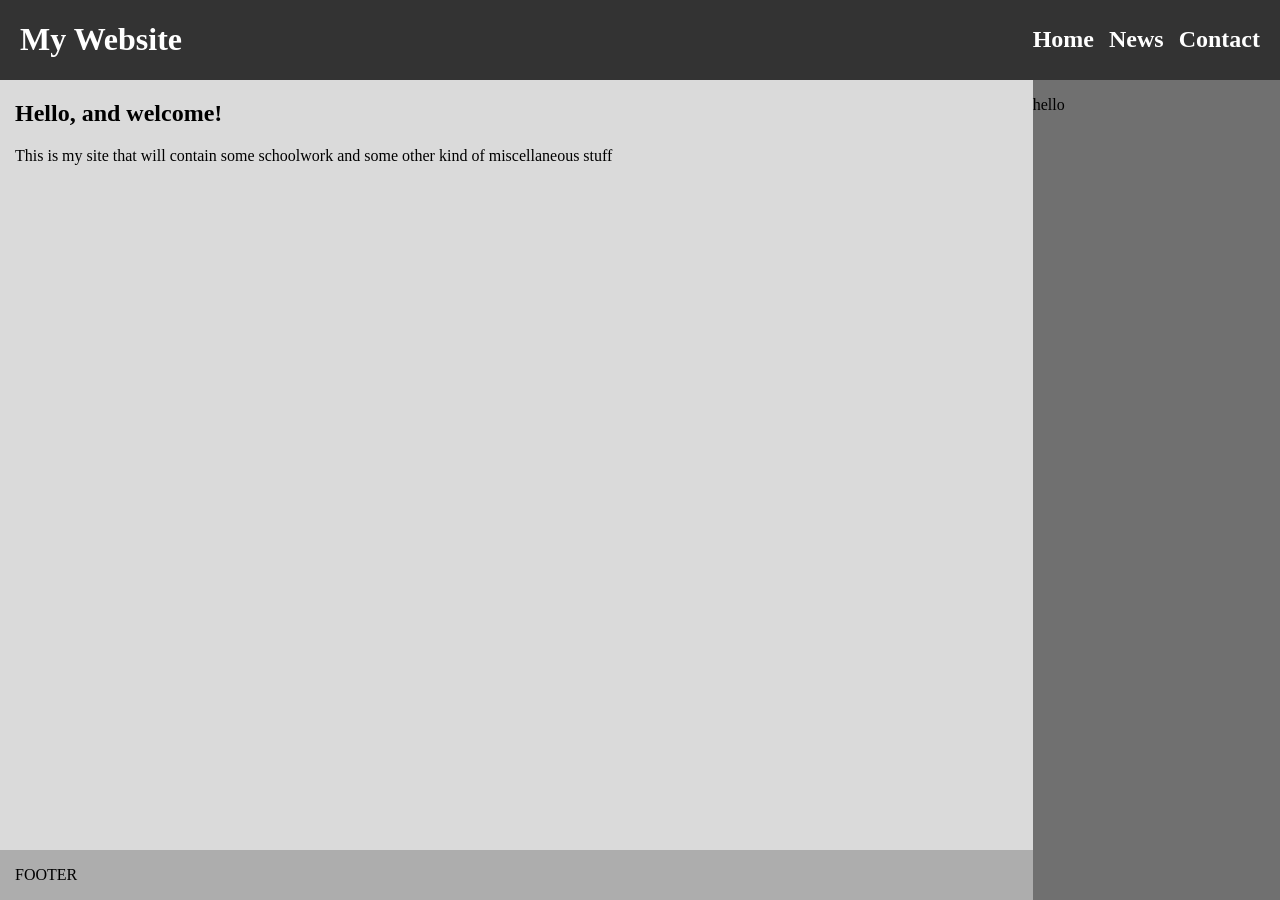
<file: WebPerusteet/index.html>
<!doctype html>
<html lang="en">
  <head>
    <meta charset="UTF-8" />
    <meta name="viewport" content="width=device-width, initial-scale=1.0" />
    <link rel="stylesheet" href="CSS/style.css" />
    <title>Home Page</title>
  </head>
  <body>
    <div class="wrapper">
      <header class="header">
        <h1>My Website</h1>
      </header>
      <nav class="nav" id="navBar">
        <div>
          <a href="#home">Home</a>
          <a href="#news">News</a>
          <a href="#contact">Contact</a>
          <a
            href="javascript:void(0);"
            style="font-size: 30px"
            class="icon"
            onclick="dropDown()"
          >
            &#9776;
          </a>
        </div>
      </nav>
      <main class="content">
        <article>
          <h1>Hello, and welcome!</h1>
          <p>
            This is my site that will contain some schoolwork and some other
            kind of miscellaneous stuff
          </p>
        </article>
      </main>
      <aside class="side">
        <p>hello</p>
      </aside>
      <footer class="footer">
        <div>
          <p>FOOTER</p>
        </div>
      </footer>
    </div>
  </body>
  <script src="JS/dropdown.js"></script>
</html>
</file>
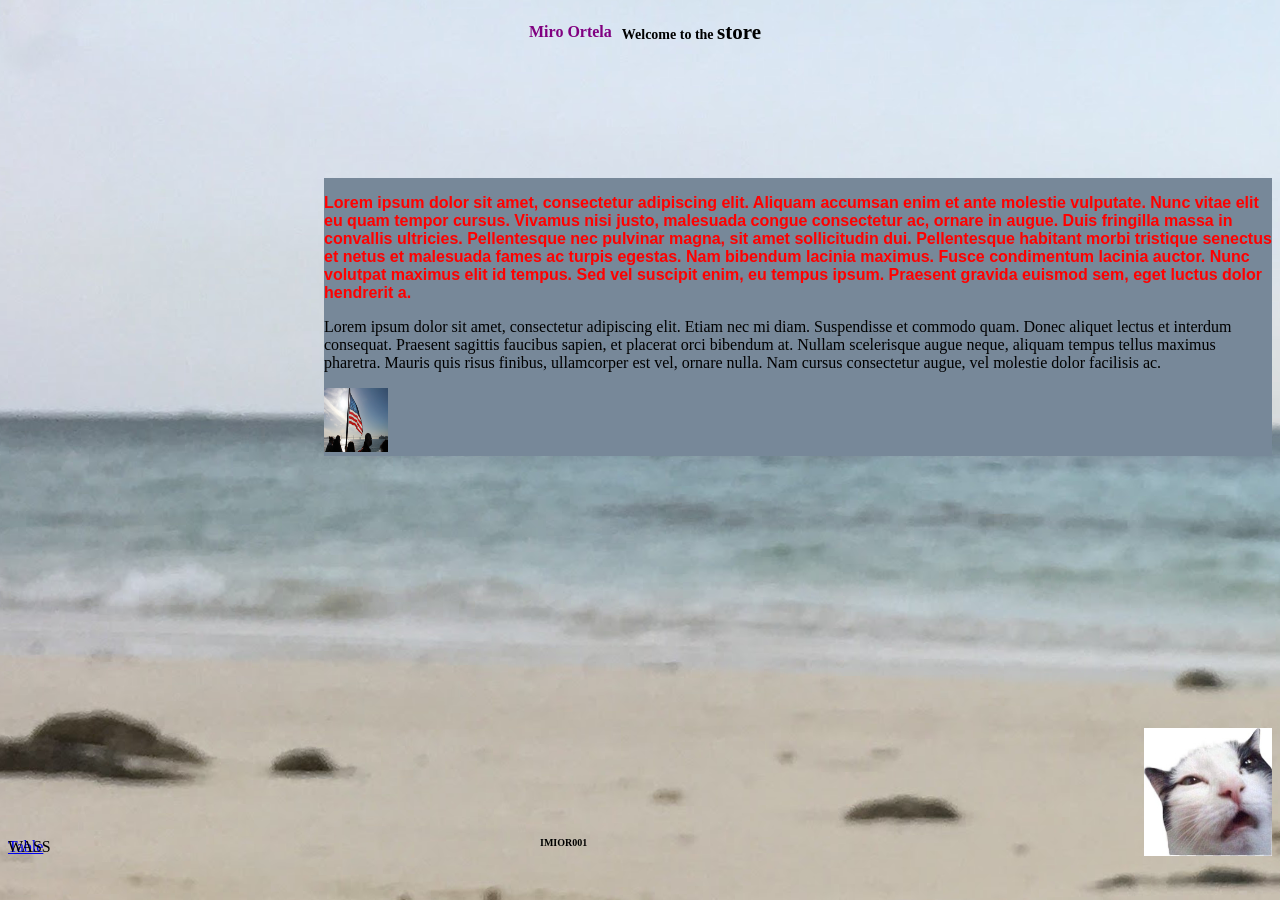
<file: WebPerusteet/Assignments.html>
<!doctype html>
<html lang="en">
  <head>
    <meta charset="UTF-8" />
    <meta name="viewport" content="width=device-width, initial-scale=1.0" />
    <title>Practice</title>
    <link rel="stylesheet" href="CSS/stylesheet.css" />
  </head>
  <body>
    <div class="center" style="height: auto">
      <h1>Miro Ortela</h1>
      <h2>Welcome to the <span class="important">store</span></h2>
    </div>
    <div id="container">
      <div id="center">
        <p class="first">
          Lorem ipsum dolor sit amet, consectetur adipiscing elit. Aliquam
          accumsan enim et ante molestie vulputate. Nunc vitae elit eu quam
          tempor cursus. Vivamus nisi justo, malesuada congue consectetur ac,
          ornare in augue. Duis fringilla massa in convallis ultricies.
          Pellentesque nec pulvinar magna, sit amet sollicitudin dui.
          Pellentesque habitant morbi tristique senectus et netus et malesuada
          fames ac turpis egestas. Nam bibendum lacinia maximus. Fusce
          condimentum lacinia auctor. Nunc volutpat maximus elit id tempus. Sed
          vel suscipit enim, eu tempus ipsum. Praesent gravida euismod sem, eget
          luctus dolor hendrerit a.
        </p>
        <p class="second">
          Lorem ipsum dolor sit amet, consectetur adipiscing elit. Etiam nec mi
          diam. Suspendisse et commodo quam. Donec aliquet lectus et interdum
          consequat. Praesent sagittis faucibus sapien, et placerat orci
          bibendum at. Nullam scelerisque augue neque, aliquam tempus tellus
          maximus pharetra. Mauris quis risus finibus, ullamcorper est vel,
          ornare nulla. Nam cursus consectetur augue, vel molestie dolor
          facilisis ac.
        </p>
        <img src="Images/Lippu.JPG" width="64" height="64" />
      </div>
    </div>
    <div id="container">
      <h2 id="loginID">Imior001</h2>
      <a id="left" href="Table.html">Table</a>
      <a id="left">WASS</a>
      <img id="right" src="Images/cat.jpg" alt="cat" width="128" height="128" />
    </div>
  </body>
</html>
</file>
<file: WebPerusteet/CSS/style.css>
/*This is the main StyleSheet*/
html,
body {
  margin: 0;
  padding: 0;
  height: 100%;
  width: 100%;
}

.wrapper {
  min-height: 100%;
  display: grid;
  grid-template-columns: 1fr 1fr auto;
  grid-auto-rows: auto 1fr auto;
  grid-template-areas:
    "header header nav"
    "main main side"
    "footer footer side";
}

.header {
  grid-area: header;
  background-color: #333;
  color: white;
  padding-left: 20px;
}
.nav {
  grid-area: nav;
  background-color: #333;
  display: grid;
}
.nav div {
  display: flex;
  align-self: center;
  justify-self: right;
  text-align: center;
  gap: 15px;
  padding-right: 20px;
}
.nav a {
  font-weight: bold;
  font-size: 24px;
  color: white;
  text-decoration: none;
  transition-duration: 0.2s;
}
.nav a:hover {
  color: rgb(64, 102, 104);
  transition-duration: 0.2s;
}
.content {
  grid-area: main;
  padding-left: 15px;
  background-color: #dadada;
}
.side {
  grid-area: side;
  background-color: #707070;
}
.footer {
  grid-area: footer;
  padding-left: 15px;
  background-color: #adadad;
}

.nav .icon {
  display: none;
}

@media (max-width: 800px) {
  .wrapper {
    grid-template-columns: 1fr;
    grid-auto-rows: auto 1fr auto auto;
    grid-template-areas:
      "header nav"
      "main main"
      "side side"
      "footer footer";
  }
  .nav {
    z-index: 1;
  }
  .nav div {
    display: grid;
    grid-template-columns: repeat(4, 1fr);
    padding-left: 15px;
    padding-right: 15px;
    justify-self: start;
  }
  .header {
    text-align: center;
    padding-left: 0;
  }
  .nav.responsive {
    grid-column: 1 / span 2;
    background-color: #5e5e5e;
  }
  .nav.responsive a {
    display: grid;
    text-align: center;
  }
  .nav a {
    display: none;
  }
  .nav a.icon {
    display: block;
    position: fixed;
    top: 20px;
    right: 15px;
  }
  .nav.responsive a.icon {
    margin-left: auto;
  }
}
</file>
<file: WebPerusteet/CSS/stylesheet.css>
body {
  background-image: url("../Images/halko.png");
}

.center {
  display: flex;
  justify-content: center;
  align-items: center;
}

#container {
  position: relative;
  height: 400px;
  width: 100%;
}
#container div {
  background: lightslategray;
  margin: auto;
  left: 25%;
}
#left {
  position: absolute;
  left: 0px;
  bottom: 0px;
}
#center {
  position: absolute;
  left: 50%;
  margin-left: -100px;
  bottom: 0px;
}
#right {
  position: absolute;
  right: 0px;
  bottom: 0px;
}

.important {
  font-size: 150%;
}

.table {
  width: 600px;
  margin: auto;
}

h1 {
  color: purple;
  font-size: 16px;
  margin-left: 10px;
  margin-right: 10px;
}

#loginID {
  font-size: 10px;
  text-transform: uppercase;
  font-weight: bold;
  position: absolute;
  left: 50%;
  margin-left: -100px;
  bottom: 0px;
}

h2 {
  color: black;
  font-size: 14px;
}

p.first {
  font-family: Arial, Helvetica, sans-serif;
  color: red;
  font-weight: bold;
}
p.second {
  font-family: "Times New Roman", Times, serif;
  color: black;
}

table {
  width: 100%;
}

table,
th,
td {
  border: 1px;
  border-style: solid;
  border-color: black;
  text-align: left;
}
</file>
